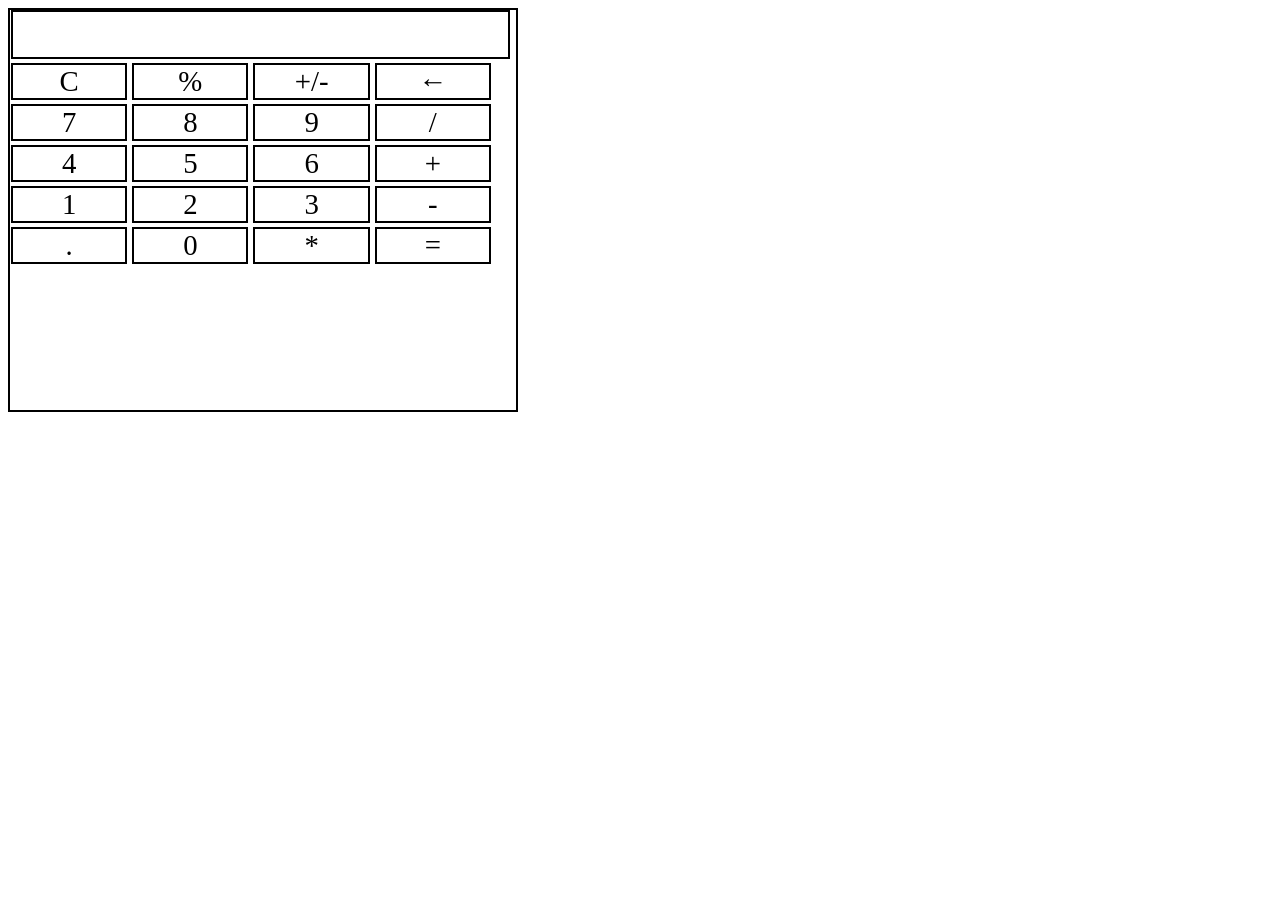
<file: calculator/index.html>
<!DOCTYPE html>
<html lang="en">
<head>
    <meta charset="UTF-8">
    <meta http-equiv="X-UA-Compatible" content="IE=edge">
    <meta name="viewport" content="width=device-width, initial-scale=1.0">
    <title>Document</title>
    <link rel="stylesheet" href="style.css" >
</head>
<body>
    <div id="calculator">
        <div id="display-container">
            <p id="display"> </p>
        </div>
        <div class="button" data-value="C">
            <span>C</span>
        </div>
        <div class="button" data-value="%">
            <span>%</span>
        </div>
        <div class="button" data-value="7">
            <span>+/-</span>
        </div>
        <div class="button" data-value="B">
            <span>←</span>
        </div>
        <div class="button" data-value="7">
            <span>7</span>
        </div>
        <div class="button" data-value="8">
            <span>8</span>
        </div>
        <div class="button" data-value="9">
            <span>9</span>
        </div>
        <div class="button" data-value="/">
            <span>/</span>
        </div>
        <div class="button" data-value="4">
            <span>4</span>
        </div>
        <div class="button" data-value="5">
            <span>5</span>
        </div>
        <div class="button" data-value="6">
            <span>6</span>
        </div>
        <div class="button" data-value="+">
            <span>+</span>
        </div>
        <div class="button" data-value="1">
            <span>1</span>
        </div>
        <div class="button" data-value="2">
            <span>2</span>
        </div>
        <div class="button" data-value="3">
            <span>3</span>
        </div>
        <div class="button" data-value="-">
            <span>-</span>
        </div>
        <div class="button" data-value=".">
            <span>.</span>
        </div>
        <div class="button" data-value="0">
            <span>0</span>
        </div>
        <div class="button" data-value="*">
            <span>*</span>
        </div>
        <div class="button" data-value="=">
            <span>=</span>
        </div>
    </div>


    <script src="script.js"></script>

</body>
</html>
</file>
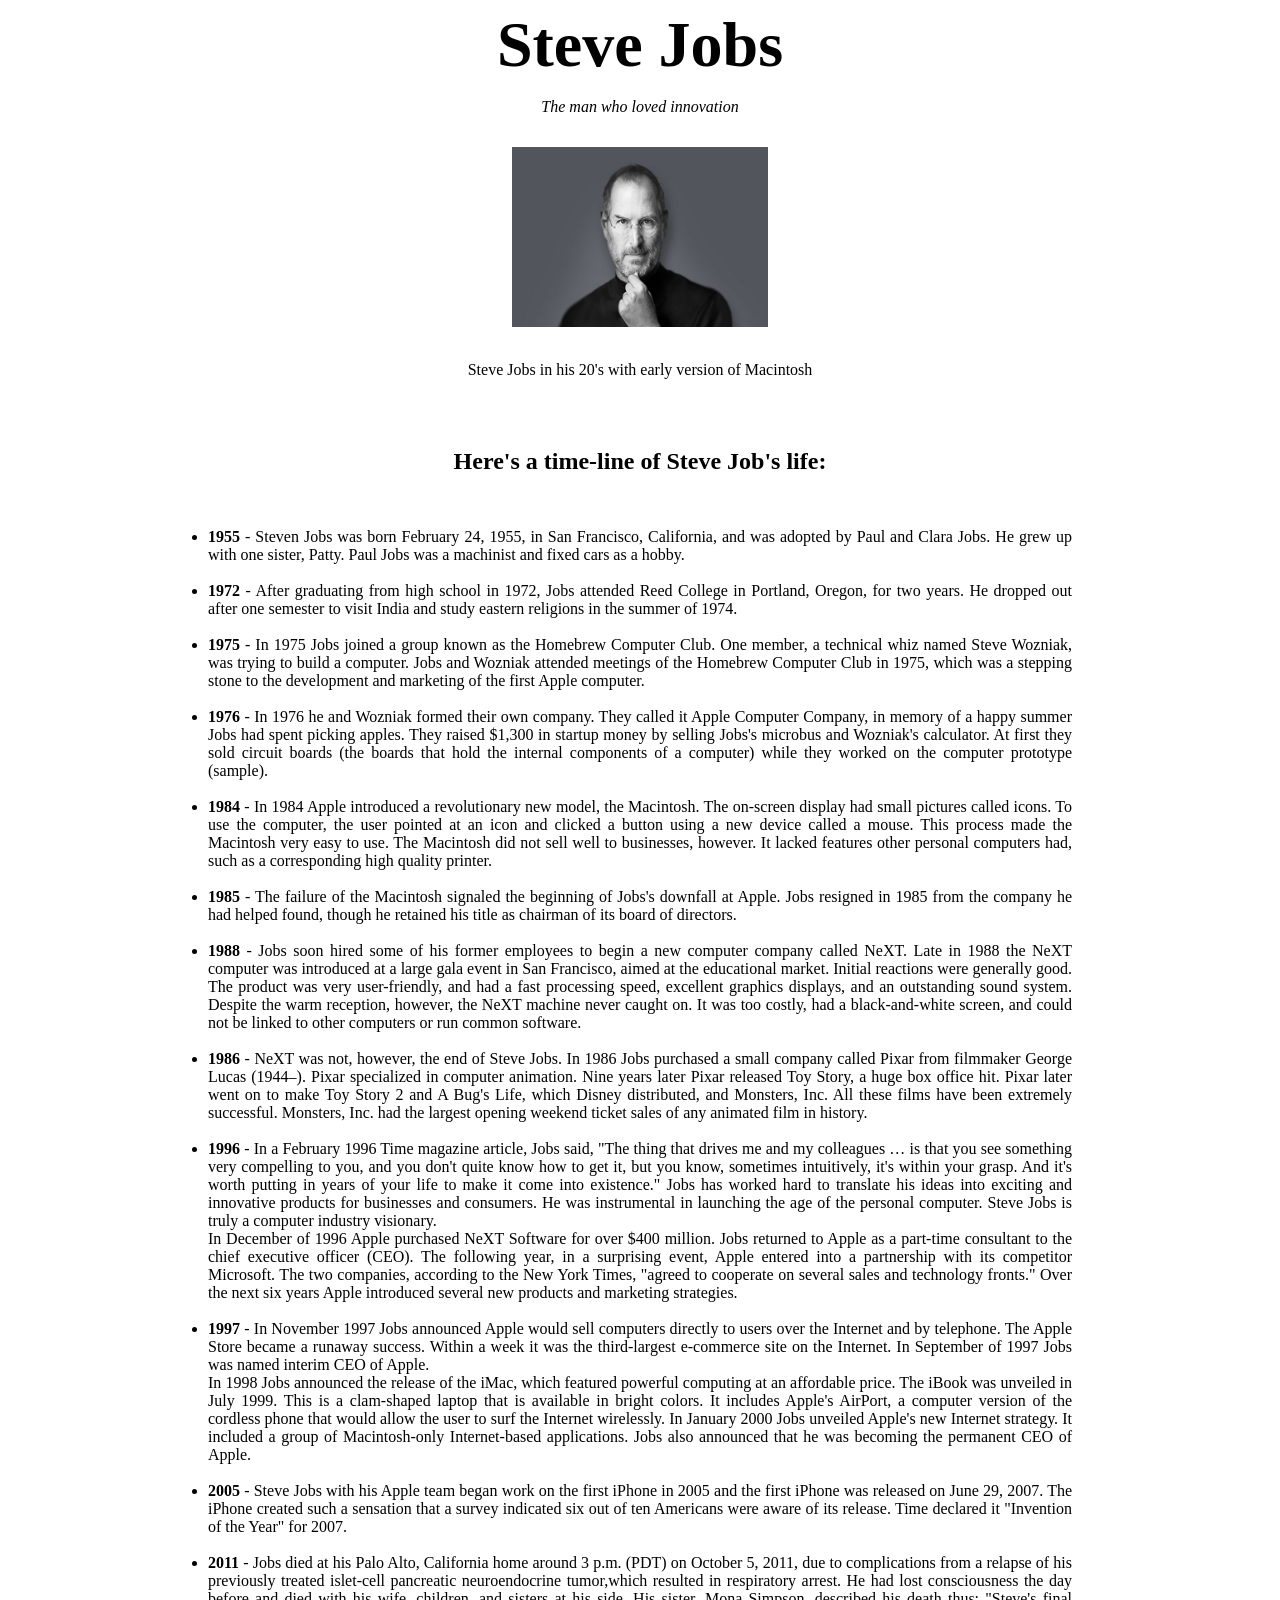
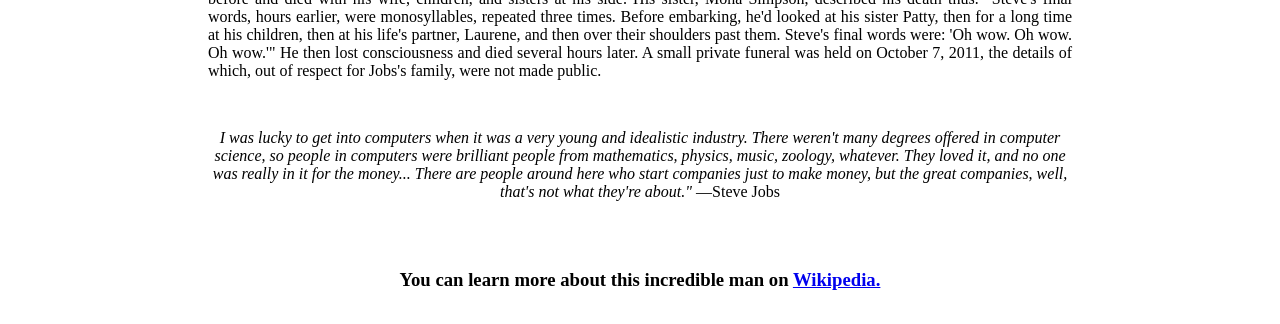
<file: tribute-page-main/index.html>
<!DOCTYPE html>
<html lang="en">
<head>
	<link rel="stylesheet" type="text/css" href="style.css">
	<meta charset="UTF-8">
	<meta name="viewport" content="width=device-width, initial-scale=1.0">
	<title>Tribute to Steve Jobs</title>
</head>
<body>
	<main id="main">
		<div id="heading" class="center">
		<h1 id="title" class="center">Steve  Jobs</h1>
		<p class="font"><i>The man who loved innovation</i></p>
		</div>
		<div id="img-div">
			<img class="center" id=image src="stevejobs.jpg" alt="Steve Jobs with his Macintosh" style="height:20vh;width:20vw;">
			<div class="center"><br>
			<p id="img-caption" class="font">Steve Jobs in his 20's with early version of Macintosh</p><br>
			</div>
		</div>

		<div id="tribute-info" class="center">
			<h2 class="font">Here's a time-line of Steve Job's life:</h2>
			<ul class="font" style="text-align: justify;">
				<br>
				<li><b>1955</b> - Steven Jobs was born February 24, 1955, in San Francisco, California, and was adopted by Paul and Clara Jobs. He grew up with one sister, Patty. Paul Jobs was a machinist and fixed cars as a hobby.</li>
				<br>
				<li><b>1972</b> - After graduating from high school in 1972, Jobs attended Reed College in Portland, Oregon, for two years. He dropped out after one semester to visit India and study eastern religions in the summer of 1974.</li>
				<br>
				<li><b>1975</b> - In 1975 Jobs joined a group known as the Homebrew Computer Club. One member, a technical whiz named Steve Wozniak, was trying to build a computer. Jobs and Wozniak attended meetings of the Homebrew Computer Club in 1975, which was a stepping stone to the development and marketing of the first Apple computer.</li>
				<br>
				<li><b>1976</b> - In 1976 he and Wozniak formed their own company. They called it Apple Computer Company, in memory of a happy summer Jobs had spent picking apples. They raised $1,300 in startup money by selling Jobs's microbus and Wozniak's calculator. At first they sold circuit boards (the boards that hold the internal components of a computer) while they worked on the computer prototype (sample).</li>
				<br>
				<li><b>1984</b> - In 1984 Apple introduced a revolutionary new model, the Macintosh. The on-screen display had small pictures called icons. To use the computer, the user pointed at an icon and clicked a button using a new device called a mouse. This process made the Macintosh very easy to use. The Macintosh did not sell well to businesses, however. It lacked features other personal computers had, such as a corresponding high quality printer.</li>
				<br>
				<li><b>1985</b> - The failure of the Macintosh signaled the beginning of Jobs's downfall at Apple. Jobs resigned in 1985 from the company he had helped found, though he retained his title as chairman of its board of directors.</li>
				<br>
				<li><b>1988</b> - Jobs soon hired some of his former employees to begin a new computer company called NeXT. Late in 1988 the NeXT computer was introduced at a large gala event in San Francisco, aimed at the educational market. Initial reactions were generally good. The product was very user-friendly, and had a fast processing speed, excellent graphics displays, and an outstanding sound system. Despite the warm reception, however, the NeXT machine never caught on. It was too costly, had a black-and-white screen, and could not be linked to other computers or run common software.</li>
				<br>
				<li><b>1986</b> - NeXT was not, however, the end of Steve Jobs. In 1986 Jobs purchased a small company called Pixar from filmmaker George Lucas (1944–). Pixar specialized in computer animation. Nine years later Pixar released Toy Story, a huge box office hit. Pixar later went on to make Toy Story 2 and A Bug's Life, which Disney distributed, and Monsters, Inc. All these films have been extremely successful. Monsters, Inc. had the largest opening weekend ticket sales of any animated film in history.</li>
				<br>
				<li><b>1996</b> - In a February 1996 Time magazine article, Jobs said, "The thing that drives me and my colleagues … is that you see something very compelling to you, and you don't quite know how to get it, but you know, sometimes intuitively, it's within your grasp. And it's worth putting in years of your life to make it come into existence." Jobs has worked hard to translate his ideas into exciting and innovative products for businesses and consumers. He was instrumental in launching the age of the personal computer. Steve Jobs is truly a computer industry visionary. <br>In December of 1996 Apple purchased NeXT Software for over $400 million. Jobs returned to Apple as a part-time consultant to the chief executive officer (CEO). The following year, in a surprising event, Apple entered into a partnership with its competitor Microsoft. The two companies, according to the New York Times, "agreed to cooperate on several sales and technology fronts." Over the next six years Apple introduced several new products and marketing strategies.</li>
				<br>
				<li><b>1997</b> - In November 1997 Jobs announced Apple would sell computers directly to users over the Internet and by telephone. The Apple Store became a runaway success. Within a week it was the third-largest e-commerce site on the Internet. In September of 1997 Jobs was named interim CEO of Apple.<br>
					In 1998 Jobs announced the release of the iMac, which featured powerful computing at an affordable price. The iBook was unveiled in July 1999. This is a clam-shaped laptop that is available in bright colors. It includes Apple's AirPort, a computer version of the cordless phone that would allow the user to surf the Internet wirelessly. In January 2000 Jobs unveiled Apple's new Internet strategy. It included a group of Macintosh-only Internet-based applications. Jobs also announced that he was becoming the permanent CEO of Apple.</li>
				<br>
				<li><b>2005</b> - Steve Jobs with his Apple team began work on the first iPhone in 2005 and the first iPhone was released on June 29, 2007. The iPhone created such a sensation that a survey indicated six out of ten Americans were aware of its release. Time declared it "Invention of the Year" for 2007.</li>
				<br>
				<li><b>2011</b> - Jobs died at his Palo Alto, California home around 3 p.m. (PDT) on October 5, 2011, due to complications from a relapse of his previously treated islet-cell pancreatic neuroendocrine tumor,which resulted in respiratory arrest. He had lost consciousness the day before and died with his wife, children, and sisters at his side. His sister, Mona Simpson, described his death thus: "Steve's final words, hours earlier, were monosyllables, repeated three times. Before embarking, he'd looked at his sister Patty, then for a long time at his children, then at his life's partner, Laurene, and then over their shoulders past them. Steve's final words were: 'Oh wow. Oh wow. Oh wow.'" He then lost consciousness and died several hours later. A small private funeral was held on October 7, 2011, the details of which, out of respect for Jobs's family, were not made public.</li>
				<br>
			</ul>
		</div>

		<div class="center">
			<p class="font"><i>I was lucky to get into computers when it was a very young and idealistic industry. There weren't many degrees offered in computer science, so people in computers were brilliant people from mathematics, physics, music, zoology, whatever. They loved it, and no one was really in it for the money... There are people around here who start companies just to make money, but the great companies, well, that's not what they're about."</i>
				—Steve Jobs</p>
				<br>
			<h3 class="font">You can learn more about this incredible man on
				<a href="https://en.wikipedia.org/wiki/Steve_Jobs" id="tribute-link" target="_blank">
				Wikipedia.</a>
			</h3>
		</div>

	</main>
	
</body>
</html>
</file>
<file: calculator/style.css>
#calculator{
    width: 40%;
    height: 70%;
    min-width: 300px;
    min-height: 400px;
/* background-color: red; */
border: 2px solid black;

}

#display-container{
    font-size: 2.8rem;
    color: blue;
    width: 98%;
    height: 20%;
    border: 2px solid black;
    margin-left: 0.8px;
    overflow-wrap: break-word;
}

.button{
    width: 22.2%;
    height: 40%;
    display: inline-block;
    border: 2px solid black;
    font-size: 1.8rem;
    margin-top: 4px;
    margin-left: 1px;;
    text-align: center;
}
</file>
<file: tribute-page-main/style.css>
#title {
    font-size: 400%;
    width: 60vmax;
  }

.center {
    margin: auto;
    padding: auto;
    text-align: center;
  }

#image {
    max-width: 70%;
    height: auto;
    display: block;
  }


  @media only screen and (min-width:480px)
  {

  }

  @media only screen and (min-width:767px)
  {

  }

  @media only screen and (min-width:991px)
  {

  }

  @media only screen and (min-width:1200px)
  {
 .font {
    padding: 0px 200px 15px 200px;
        }
  }

  @media(orientation: landscape)
  {

  }
</file>
